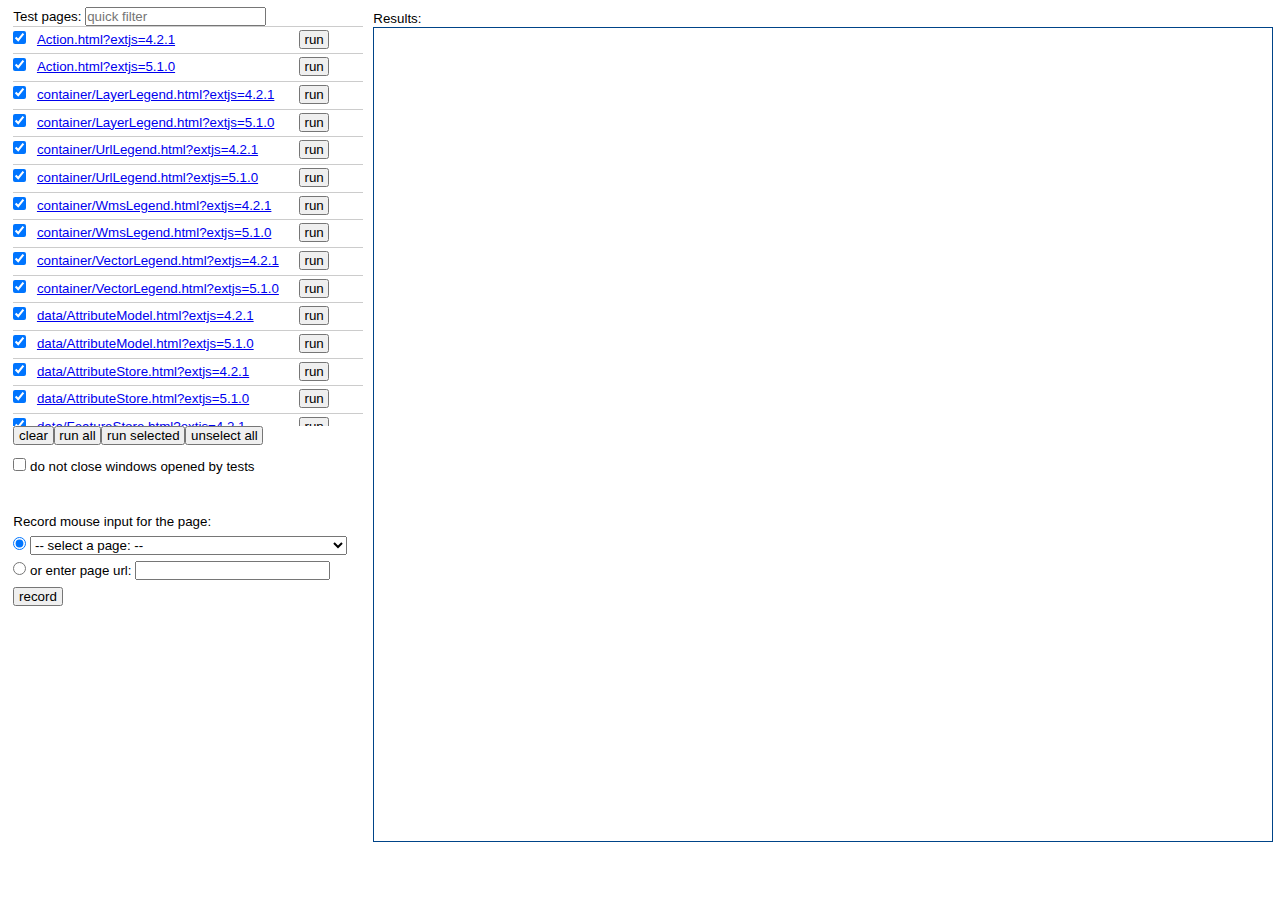
<file: libs/geoext2-2.1.0/tests/run-tests.html>
<!DOCTYPE html>
<html>
    <head>
        <title>Run the testsuite</title>
        <noscript>
            Javascript is disabled in your browser. This page cannot be 
            displayed correctly without Javascript. Sorry. 
            <br/>
            If you want to view this page, please change your browser settings
            so that Javascript is enabled.
        </noscript>
        <!--
        
        Test.AnotherWay version 0.5
        
        Copyright (c) 2005 Artem Khodush, http://straytree.org
        
        Permission is hereby granted, free of charge, to any person obtaining
        a copy of this software and associated documentation files (the
        "Software"), to deal in the Software without restriction, including
        without limitation the rights to use, copy, modify, merge, publish,
        distribute, sublicense, and/or sell copies of the Software, and to
        permit persons to whom the Software is furnished to do so, subject to
        the following conditions:
        
        The above copyright notice and this permission notice shall be
        included in all copies or substantial portions of the Software.
        
        THE SOFTWARE IS PROVIDED "AS IS", WITHOUT WARRANTY OF ANY KIND,
        EXPRESS OR IMPLIED, INCLUDING BUT NOT LIMITED TO THE WARRANTIES OF
        MERCHANTABILITY, FITNESS FOR A PARTICULAR PURPOSE AND
        NONINFRINGEMENT. IN NO EVENT SHALL THE AUTHORS OR COPYRIGHT HOLDERS BE
        LIABLE FOR ANY CLAIM, DAMAGES OR OTHER LIABILITY, WHETHER IN AN ACTION
        OF CONTRACT, TORT OR OTHERWISE, ARISING FROM, OUT OF OR IN CONNECTION
        WITH THE SOFTWARE OR THE USE OR OTHER DEALINGS IN THE SOFTWARE.
        
        -->
        <link rel="stylesheet" href="Test.AnotherWay.css" />
        <script type="text/javascript" src="Test.AnotherWay.js"></script>
        <script type="text/javascript" src="Test.AnotherWay.baseadditions.js"></script>
        <script type="text/javascript" src="Test.AnotherWay.xml_eq.js"></script>
        <script type="text/javascript" src="Test.AnotherWay.geom_eq.js"></script>
    </head>
    <body>
        <div id="col1">
            <div id="col1_header">
                Test pages:
                <input id="quickfilter" placeholder="quick filter">
            </div>
            <div id="scroller">
                <table id="testtable">
                </table>
            </div>
            <div id="run_buttons">
                <input type="button" value=" clear " id="clear_btn" /><input type="button" value=" run all " id="run_all" /><input type="button" value=" run selected " id="run_selected" /><input type="button" value=" unselect all " id="unselect_all" />
            </div>
            <div id="running-time">
            </div>
            <input type="checkbox" id="dont_close_test_windows" /> do not close windows opened by tests
            <div id="error">
            </div>
            <div id="record_div">
                <p id="record_not_supported" style="display:none">
                </p>
                <p>
                    Record mouse input for the page:
                </p>
                <p>
                    <input type="radio" name="record_choose" value="select" checked="checked" />
                    <select id="record_select">
                        <option selected="selected">-- select a page: --</option>
                    </select>
                </p>
                <p>
                    <input type="radio" name="record_choose" value="input" /> or enter page url: <input type="text" id="record_input" />
                </p>
                <p>
                    <input type="button" value=" record " id="record_start" />
                </p>
            </div>
        </div>
        <div id="col2">
            <div id="right_header">
                <span id="results_count">Results: <span id="total"></span></span>
                <span id="results_tab" class="active_tab" style="visibility:hidden">Results</span>
                <span id="debug_tab" class="inactive_tab" style="visibility:hidden">Debug</span>
            </div>
            <div id="right_frame">
                <div id="results">
                </div>
                <div id="debug">
                </div>
            </div>
        </div>
        <iframe id="taw-test-iframe" name="test_iframe" onload="window.setTimeout(Test.AnotherWay._test_page_onload,Test.AnotherWay._test_page_onload_delay_ms);"></iframe>
        <span style="display:none">
            <iframe name="list_iframe" onload="Test.AnotherWay._list_iframe_onload();">
            </iframe>
            <!-- record_control div is to be imported into other documents, so all its styles are inline -->-
            <div id="record_control" style="position:absolute;bottom:0;left:0;margin:0;padding:0.5em;width:22em;height:22em;border:1px solid;background:#ffd;font: normal normal 8pt sans-serif; color:#000; text-align: left">
                <p style="margin:0 0 0 0; padding:0">
                    &nbsp;<span style="display:none;font-weight:bold;color:#408" id="record_indicator">recording. <span style="font-weight:normal">time: <span id="record_time"></span></span><span id="record_pause_indicator">paused</span></span>
                </p>
                <div id="record_cursor_over" style="margin:0;padding:2px;width:14em;height:1.1em;overflow:hidden;float:right;border:1px solid #777;background:#fff;font: normal normal 8pt sans-serif;position:relative;top:3px;color:#000;text-align:left;">
                    &nbsp;
                </div>
                <p style="margin:2px 0 0 0; padding:0">
                    cursor is over
                </p>
                <p style="margin:8px 0 0 0; padding:0;">
                    keyboard control: press<span id="record_ctrl_key" style="border:1px solid #226;background:#adf;padding:0 0.5em">ctrl</span>
                    -<span id="record_shift_key" style="border:1px solid #226;background:#adf;padding:0 0.5em">shift</span>
                    -
                </p>
                <p style="margin:4px 0 0 0; padding:0">
                    <span id="record_s" style="border:1px solid #226;background:#adf;width:1.2em;float:left;font-weight:bold;text-align:center;margin-right:0.5em">s</span>
                    <span id="record_on">to <b>start</b> recording</span>
                    <span id="record_off" style="display:none">to <b>stop</b> recording</span>
                </p>
                <p style="margin:4px 0 0 0; padding:0">
                    <span id="record_h" style="border:1px solid #226;background:#adf;width:1.2em;float:left;font-weight:bold;text-align:center;margin-right:0.5em">h</span>
                    <span>to <b>hide/show</b> this window</span>
                </p>
                <p style="margin:4px 0 0 0; padding:0">
                    <span id="record_m" style="border:1px solid #226;background:#adf;width:1.2em;float:left;font-weight:bold;text-align:center;margin-right:0.5em">m</span>
                    <span id="record_include_mousemove">to <b>record</b> mousemove</span>
                    <span id="record_omit_mousemove" style="display:none">to <b>omit</b> mousemove</span>
                </p>
                <p style="margin:4px 0 0 0; padding:0">
                    <span id="record_p" style="border:1px solid #226;background:#aaa;width:1.2em;float:left;font-weight:bold;text-align:center;margin-right:0.5em">p</span>
                    <span id="record_pause_on">to <b>pause</b> recording</span>
                    <span id="record_pause_off" style="display:none">to <b>continue</b> recording</span>
                </p>
                <p style="margin:4px 0 0 0; padding:0">
                    <span id="record_c" style="border:1px solid #226;background:#aaa;width:1.2em;float:left;font-weight:bold;text-align:center;margin-right:0.5em">c</span>
                    <span>to add checkpoint</span>
                </p>
                <p style="margin:6px 0 0 0; padding:0">
                    checkpoints:
                </p>
                <div id="record_checkpoints" style="position:relative;width:100%;height:6em;overflow:auto;font: normal normal 8pt sans-serif; color:#000; text-align: left">
                </div>
            </div>
        </span>
        <script>
            if (/noscroll/.test(location.href)) {
                document.getElementById('scroller').style.height = 'auto';
                document.getElementById('right_frame').style.height = 'auto';
            }
        </script>
    </body>
</html>
</file>
<file: libs/geoext2-2.1.0/tests/Test.AnotherWay.css>
/**
 *  Test.AnotherWay version 0.5
 *  
 *  Copyright (c) 2005 Artem Khodush, http://straytree.org
 *  
 *  Permission is hereby granted, free of charge, to any person obtaining
 *  a copy of this software and associated documentation files (the
 *  "Software"), to deal in the Software without restriction, including
 *  without limitation the rights to use, copy, modify, merge, publish,
 *  distribute, sublicense, and/or sell copies of the Software, and to
 *  permit persons to whom the Software is furnished to do so, subject to
 *  the following conditions:
 *  
 *  The above copyright notice and this permission notice shall be
 *  included in all copies or substantial portions of the Software.
 *  
 *  THE SOFTWARE IS PROVIDED "AS IS", WITHOUT WARRANTY OF ANY KIND,
 *  EXPRESS OR IMPLIED, INCLUDING BUT NOT LIMITED TO THE WARRANTIES OF
 *  MERCHANTABILITY, FITNESS FOR A PARTICULAR PURPOSE AND
 *  NONINFRINGEMENT. IN NO EVENT SHALL THE AUTHORS OR COPYRIGHT HOLDERS BE
 *  LIABLE FOR ANY CLAIM, DAMAGES OR OTHER LIABILITY, WHETHER IN AN ACTION
 *  OF CONTRACT, TORT OR OTHERWISE, ARISING FROM, OUT OF OR IN CONNECTION
 *  WITH THE SOFTWARE OR THE USE OR OTHER DEALINGS IN THE SOFTWARE.
 *  
 */

* {
    padding: 0;
    margin: 0;
}

html {
    height: 99%;
}

body {
    height: 98%;
    font: normal normal 10pt sans-serif
}

#col1 {
    float: left;
    width: 27em;
    margin: 0 0 0 1em;
    overflow: visible;
}

#col2 {
    position: relative;
    height: 98%;
    margin: 0 0.5em 0 28em;
}

#col1_header {
    margin-top: 0.5em;
}

#scroller {
    height: 400px;
    overflow: auto;
}

#testtable {
    margin: 0 0 2em 0;
    width: 97%;
    font-size: 1em;
    border-collapse: collapse;
}
#testtable input {
    cursor: pointer;
}
#testtable td {
    line-height: 2em;
    padding: 0;
    margin: 0;
    border-top: 1px solid #ccc;
    border-bottom: 1px solid #ccc;
}
#testtable tr:hover td {
    background-color: #ededed;
}
#testtable tr.isHidden {
    display: none;
}
#testtable tr.isShown {
    display: table-row;
}

#run_buttons, #running-time {
    margin-bottom: 1em;
}

#right_header {
    padding-top: 0.8em;
}

#results_count {
    float: left;
}

#results > p:hover {
    background-color: #ededed;
}

.active_tab {
    float: right;
    padding: 0 1em 0.2em 1em;
    background: #0af;
    border: 1px solid #048;
    border-bottom: none;
    cursor: pointer;
    cursor: hand;
    position: relative;
    top: -0.2em;
}

.inactive_tab {
    float: right;
    padding: 0 1em 0 1em;
    background: #9bb;
    color: #444;
    border: 1px solid #9bb;
    border-bottom: none;
    cursor: pointer;
    cursor: hand;
}

.inactive_mouseover_tab {
    float: right;
    padding: 0 1em 0 1em;
    background: #9bb;
    color: #062;
    border: 1px solid #062;
    border-bottom: none;
    cursor: pointer;
    cursor: hand;
}

#right_frame {
    overflow: auto;
    position: relative;
    top: -0.2em;
    clear: right;
    height: 95%;
    border: 1px solid #048;
}

#debug {
    display: none;
}

#debug p {
    margin: 2px 0 0 5em;
    text-indent: -4.8em;
}

#error {
    display: none;
    color: #c22;
}

#results p {
    margin: 0 0 2px 0;
}

/* cursor indicating that detailed results may be expanded/contracted */
#results p.badtest {
    cursor: text;
}

#results p.ok, #results p.fail {
    cursor: pointer;
    cursor: hand;
}

/* colored squares in the results window at the left of test page names */
#results p.ok .bullet {
    background: #6d6;
}

#results p.fail .bullet {
    background: #d46;
}

#results p.badtest .bullet {
    background: #ea3;
}

#results p.loading .bullet {
    background: #48f;
}

#results p.running .bullet {
    background: #26e;
}

#results p.waiting .bullet {
    background: #04d;
}

/* highlight in the results line */
#results p .warning {
    background: #ffc;
}

/* layout of the detailed results */
.result_detail {
    padding-left: 3em;
}

.result_exception_detail {
    padding-left: 4em;
}

.result_exception_stack_detail {
    padding-left: 5em;
}

.result_micro_detail {
    padding-left: 6em;
}

/* colouring in the detailed results */
.result_detail .fail, .result_exception_detail .fail, .result_micro_detail .fail {
    background: #ffd8d8;
}

/* "start recording" controls*/
#record_div {
    margin-top: 3em;
}

#record_div p {
    margin-bottom: 0.5em;
}

#record_select {
    width: 88%;
}

#record_input {
    width: 53%;
}

#taw-test-iframe {
    padding: 0;
    width: 200px;
    height: 200px;
    position: absolute;
    top: -1000px;
    left: -1000px;
}
</file>
